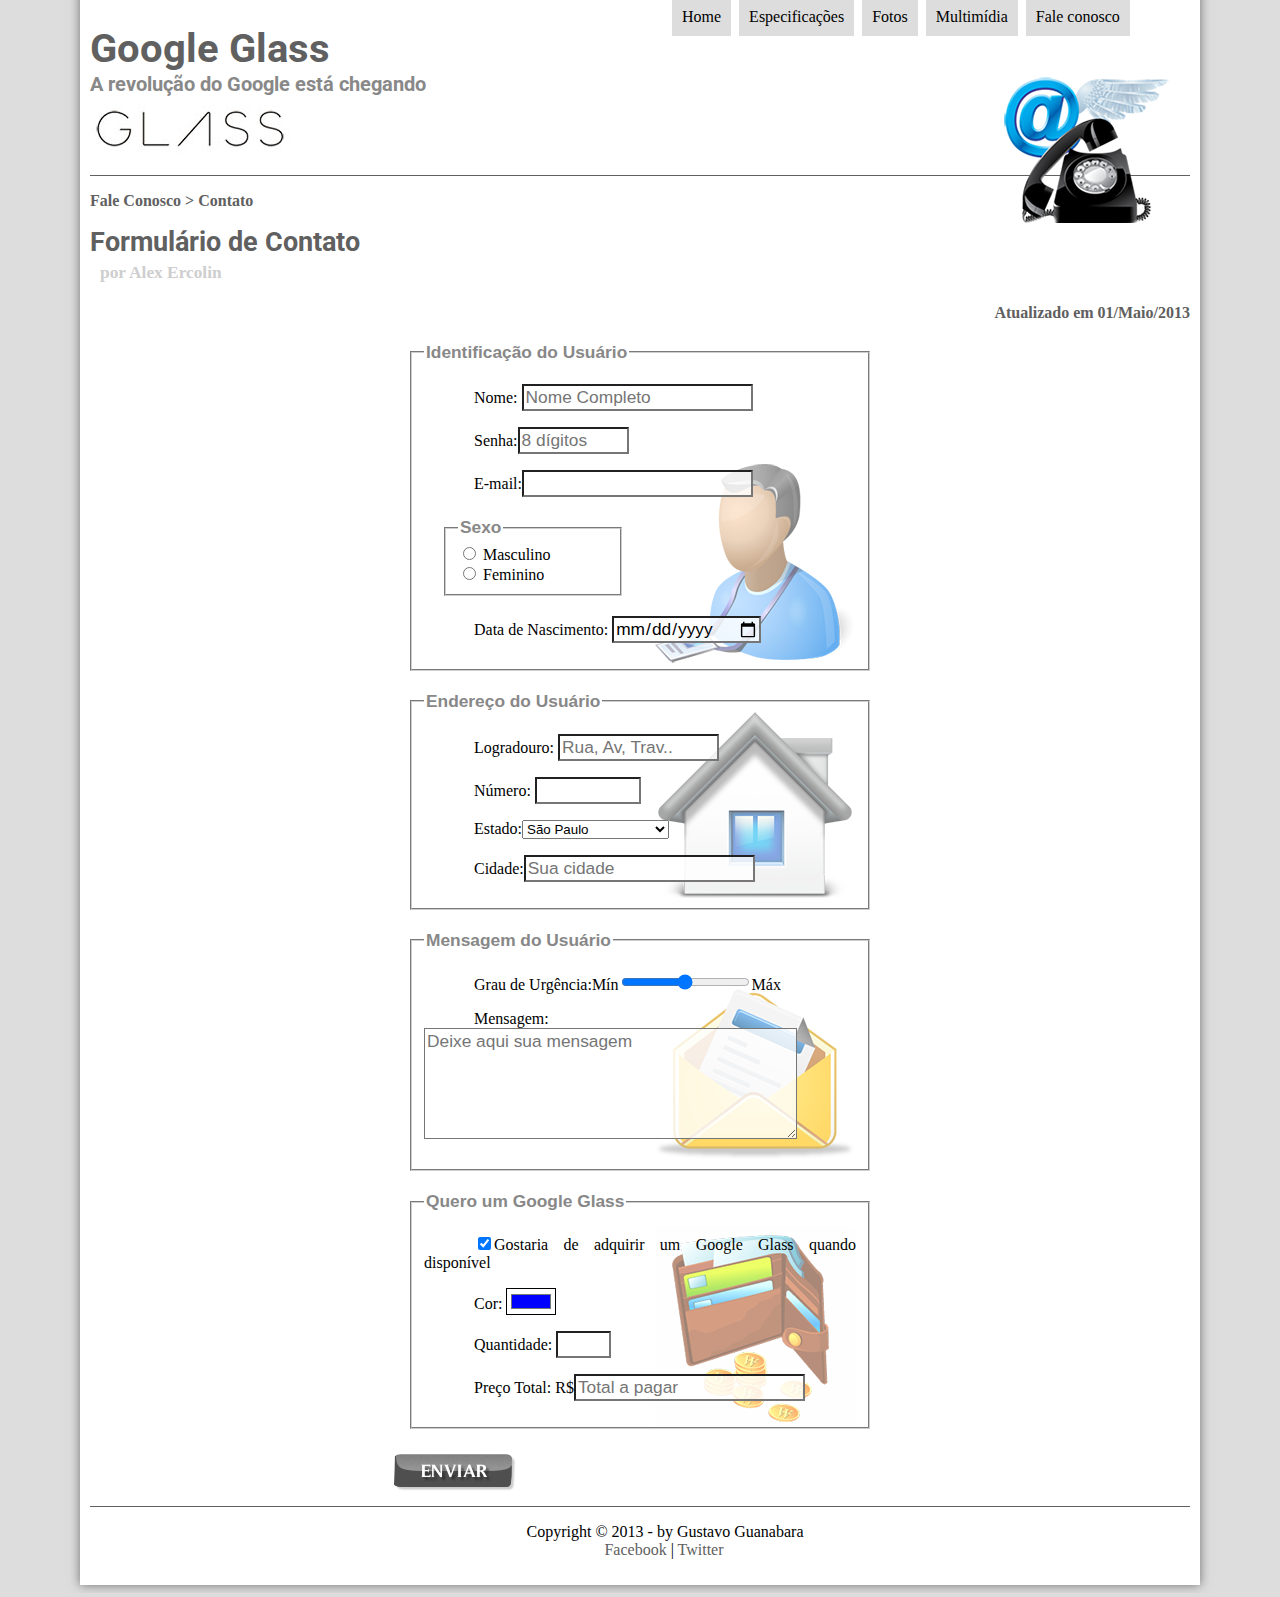
<file: fale-conosco.html>
<!DOCTYPE html>
<html lang ="pt-br">

<head>
    <meta charset="UTF-8"/> <!--UTF-8 é a base do português, aceita a acentuação e tudo mais.-->
    <title>Tudo sobre Google Glass</title>
    <!--Chama o arquivo estilo.css-->
    <link rel="stylesheet" href="_css/estilo.css">
    <link rel="stylesheet" href="_css/form.css">
    <script language="javascript" src= "_javascript/funcoes.js"></script>
    <script>
        function calc_total(){
            var qtd = parseInt(document.getElementById('cQtd').value);
            tot = qtd*1500;
            document.getElementById('cTot').value = tot;
        }
    </script>
     
</head>

<body>
<div id ="interface">


    <header id="cabecalho"> 
    <hgroup> <!--Agrupar-->
<h1>Google Glass</h1>
<h2>A revolução do Google está chegando</h2>
    </hgroup>

    <img id="icone" src ="_imagens/contato.png ">


<!--Lista de navegação, sempre fica entre nav, ol é ordered list e ul unordered list -->
<nav id="menu">
    
 <h1> Menu Principal</h1>
 <ul type="disc">
     <li onmouseover="mudaFoto('_imagens/home.png')" onmouseout="mudaFoto('_imagens/contato.png')"><a href="index.html">Home</a></li>  
     <li onmouseover="mudaFoto('_imagens/especificacoes.png')" onmouseout="mudaFoto('_imagens/contato.png')"><a href="specs.html">Especificações</a></li>
     <li onmouseover="mudaFoto('_imagens/fotos.png')" onmouseout="mudaFoto('_imagens/contato.png')"><a href="fotos.html">Fotos</a></li>
     <li onmouseover="mudaFoto('_imagens/multimidia.png')" onmouseout="mudaFoto('_imagens/contato.png')"><a href="multimidia.html">Multimídia</a></li>
     <li onmouseover="mudaFoto('_imagens/contato.png')" onmouseout="mudaFoto('_imagens/contato.png')"><a href="fale-conosco.html">Fale conosco</a></li>
 </ul>
</nav>

</header>

<section id="corpo-full">
    <article id="noticia-principal">
      <header id ="cabecalho-artigo">
       <hgroup>
           <h3>Fale Conosco > Contato</h3>
           <h1>Formulário de Contato</h1>
           <h2>por Alex Ercolin</h2>
           <h3 class="direita">Atualizado em 01/Maio/2013</h3>
       </hgroup>
    </header>

    <!--IMPORTANTÍSSIMO ESSA PARTE DE FORMULÁRIOS-->
    <!--O method GET é o mais rapido, porém o menos seguros, envia tudo o que você pesquisou para sua URL (Exemplo: Pesquisar algo no google),  method POST é o mais seguro porém um pouco mais lento, ele envia todas as infos como um pacote, mas no method POST ele não inclui criptografia-->

    <form method="post" id="fContato" action="mailto:alex_ercolin@hotmail.com" oninput="calc_total();">

 <fieldset id="usuario"><legend>Identificação do Usuário</legend>
    <p><label for="cNome">Nome:</label> <input type="text" name="tNome" id="cNome" size ="20" maxlength="30" placeholder="Nome Completo"></p>
    <p>Senha:<input type="password" name="tSenha" id="cSenha" size="8" maxlength="8" placeholder="8 dígitos"></p>
    <p>E-mail:<input type="email" name="tMail" id="Cmail" size="20" maxlength="40"></p>
    <fieldset id="sexo"><legend>Sexo</legend>
        <!--Tem que ter o mesmo name para selecionar um OU outro, se for igual, ele vai deixar selecionar os dois-->
     <input type="radio" name="tSexo" id="cMasc"/> <label for="cMasc">Masculino</label><br/>
     <!--O label faz você clicar no nome masculino ou feminino e acertar a bolinha, facilitando a seleção-->
     <input type="radio" name="tSexo" id="cFem"/> <label for ="cFem">Feminino</label> </fieldset>

    <p>Data de Nascimento: <input type="date" name="tNasc" id="cNasc"></p>
</fieldset>

<fieldset id="endereco"><legend>Endereço do Usuário</legend>
    <p>Logradouro: <input type="text" name="tRua" id="cRua" size="13" maxlenght="80" placeholder="Rua, Av, Trav.."> </p>
    <p>Número: <input type="number" name="tNum" id="cNum" min="0" max="999999"></p>
    <p><label for="cEst">Estado:</label><select name="tEst" id="cEst">
        <optgroup label="Região Sudeste">
        <option value="RJ">Rio de Janeiro</option>
        <option value="SP" selected>São Paulo</option>
        <option value="MG">Minas Gerais</option>
    </optgroup>
    <optgroup label="Região Sul">
        <option value="PR">Paraná</option>
        <option value="SC">Santa Catarina</option>
        <option value="RS">Rio Grande do Sul</option>
    </optgroup>
    </select></p>

    <p>Cidade:<input type="text" name="tCid" id="cCid" maxlenght="40" size="20" placeholder="Sua cidade" list="cidade"> </p>
    <datalist id="cidade">
     <option value="Rio de Janeiro"></option>
     <option value="Nova Iguaçu"></option>
     <option value="Niterói>"></option>
     <option value="Belford Roxo"></option>
    </datalist>
</fieldset>

<fieldset id="mensagem"><legend>Mensagem do Usuário</legend>
    <p>Grau de Urgência:Mín<input type="range" name="tUrg" id="cUrg" min="0" max="100" step="2" s/>Máx </p>
    <p>Mensagem:<textarea name="tMsh" id="cMsg" cols="35" rows="5" placeholder="Deixe aqui sua mensagem"></textarea></p>
</fieldset>

<fieldset id="pedido"><legend>Quero um Google Glass</legend>
    <p><input type="checkbox" name="tPed" id="cPed" checked><label for ="cPed">Gostaria de adquirir um Google Glass quando disponível</label>
    <p>Cor: <input type="color" name="tCor" id="cCor" value="#0000FF"></p>
    <p>Quantidade: <input type="number" name="tQtd" id="cQtd" min="0" max="5"></p>
    <p>Preço Total: R$<input type=" text" name="tTot" id="cTot" placeholder="Total a pagar" readonly> </p>
</fieldset>

<input type="image" name="tEnviar" src="_imagens/botao-enviar.png">

</form>

<footer id="rodape">
    <p>Copyright &copy; 2013 - by Gustavo Guanabara <br/>
    <a href="http://facebook.com" style="text-decoration: none" target="blank"> &nbsp &nbsp &nbsp &nbsp &nbsp &nbsp; Facebook</a> |
    <a href="http://twitter.com"  target="blank">Twitter</a></p>
    </footer>
    
    </div>
    </body>
    </html>
</file>
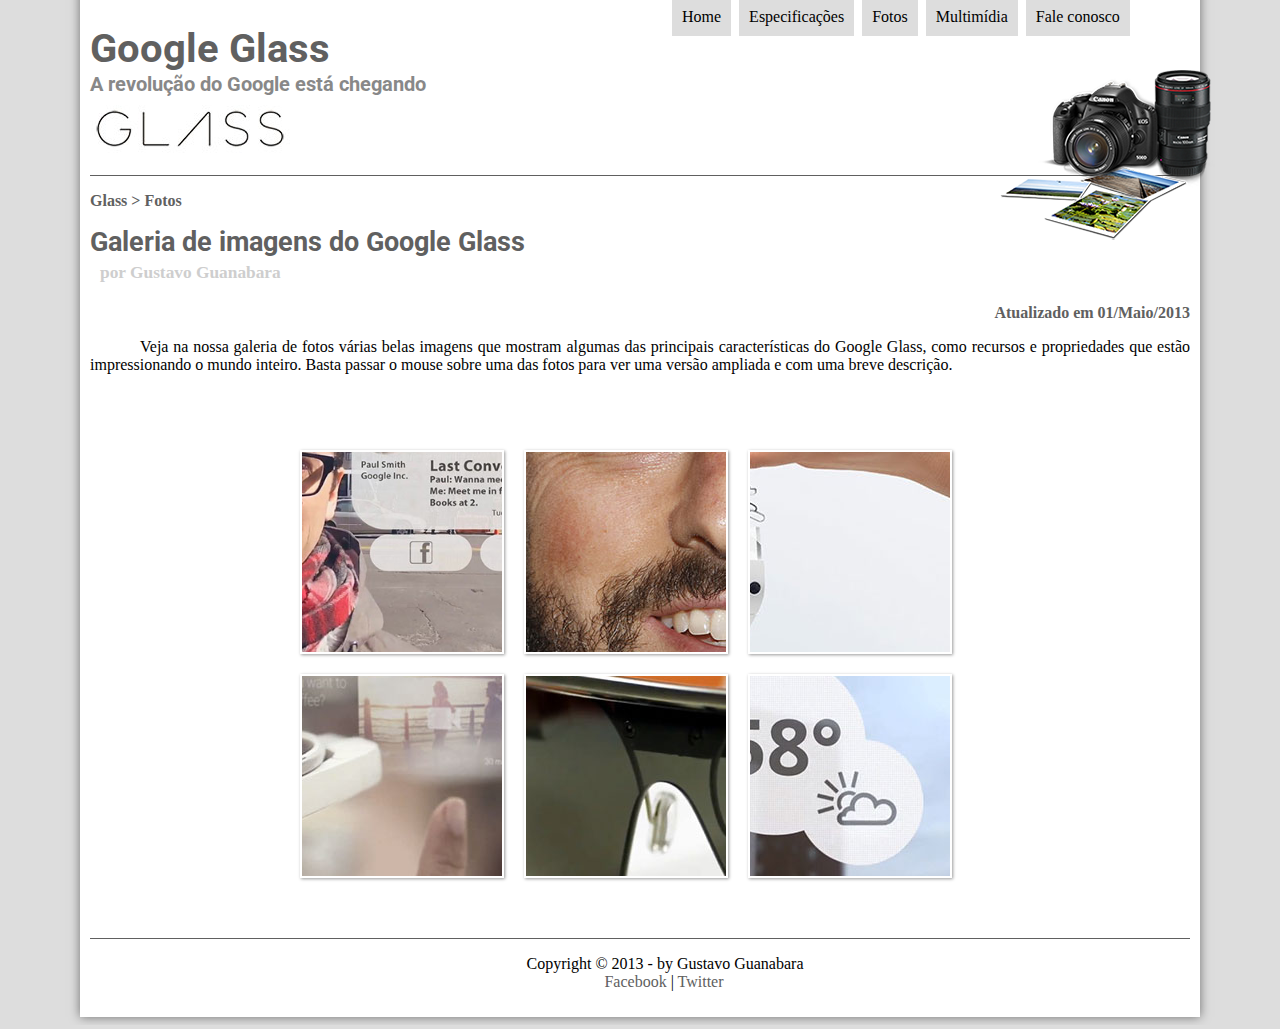
<file: fotos.html>
<!DOCTYPE html>
<html lang ="pt-br">

<head>
    <meta charset="UTF-8"/> <!--UTF-8 é a base do português, aceita a acentuação e tudo mais.-->
    <title>Tudo sobre Google Glass</title>
    <!--Chama o arquivo estilo.css-->
    <link rel="stylesheet" href="_css/estilo.css"/>
    <link rel="stylesheet" href="_css/fotos.css"/>


</head>
<script language="javascript" src= "_javascript/funcoes.js"></script>
<body>
<div id ="interface">


    <header id="cabecalho"> 
    <hgroup> <!--Agrupar-->
<h1>Google Glass</h1>
<h2>A revolução do Google está chegando</h2>
    </hgroup>

    <img id="icone" src ="_imagens/fotos.png  ">


<!--Lista de navegação, sempre fica entre nav, ol é ordered list e ul unordered list -->
<nav id="menu">
    
 <h1> Menu Principal</h1>
 <ul type="disc">
     <li onmouseover="mudaFoto('_imagens/home.png')" onmouseout="mudaFoto('_imagens/fotos.png')"><a href="index.html">Home</a></li>  
     <li onmouseover="mudaFoto('_imagens/especificacoes.png')" onmouseout="mudaFoto('_imagens/fotos.png')"><a href="specs.html">Especificações</a></li>
     <li onmouseover="mudaFoto('_imagens/fotos.png')" onmouseout="mudaFoto('_imagens/fotos.png')"><a href="fotos.html">Fotos</a></li>
     <li onmouseover="mudaFoto('_imagens/multimidia.png')" onmouseout="mudaFoto('_imagens/fotos.png')"><a href="multimidia.html">Multimídia</a></li>
     <li onmouseover="mudaFoto('_imagens/contato.png')" onmouseout="mudaFoto('_imagens/fotos.png')"><a href="fale-conosco.html">Fale conosco</a></li>
 </ul>
</nav>

</header>

<section id="corpo-full">
  <article id="noticia-principal">
      <header id="cabecalho-artigo">
          <hgroup>
             <h3> Glass > Fotos</h3>
             <h1>Galeria de imagens do Google Glass</h1>
             <h2>por Gustavo Guanabara</h2>
             <h3 class="direita"> Atualizado em 01/Maio/2013</h3>
          </hgroup>
      </header>
 

<p>Veja na nossa galeria de fotos várias belas imagens que mostram algumas das principais características do Google Glass, como recursos e propriedades que estão impressionando o mundo inteiro. Basta passar o mouse sobre uma das fotos para ver uma versão ampliada e com uma breve descrição.</p>

<ul id="album-foto">
   <li id="foto01"><span>Agenda e lembretes</span></li>
   <li id="foto02"><span>Sergey Brin usando o Glass</span></li>
   <li id="foto03"><span>Leve e compacto</span></li>
   <li id="foto04"><span>Sensação de uma tela de 50"</span></li>
   <li id="foto05"><span>Vários tipos de lente</span></li>
   <li id="foto06"><span>Informações importantes</span></li>
</ul>
   </article>
</section>
<footer id="rodape">
    <p>Copyright &copy; 2013 - by Gustavo Guanabara <br/>
    <a href="http://facebook.com" style="text-decoration: none" target="blank"> &nbsp &nbsp &nbsp &nbsp &nbsp &nbsp; Facebook</a> |
    <a href="http://twitter.com"  target="blank">Twitter</a></p>
    </footer>
    
    </div>
    </body>
    </html>
</file>
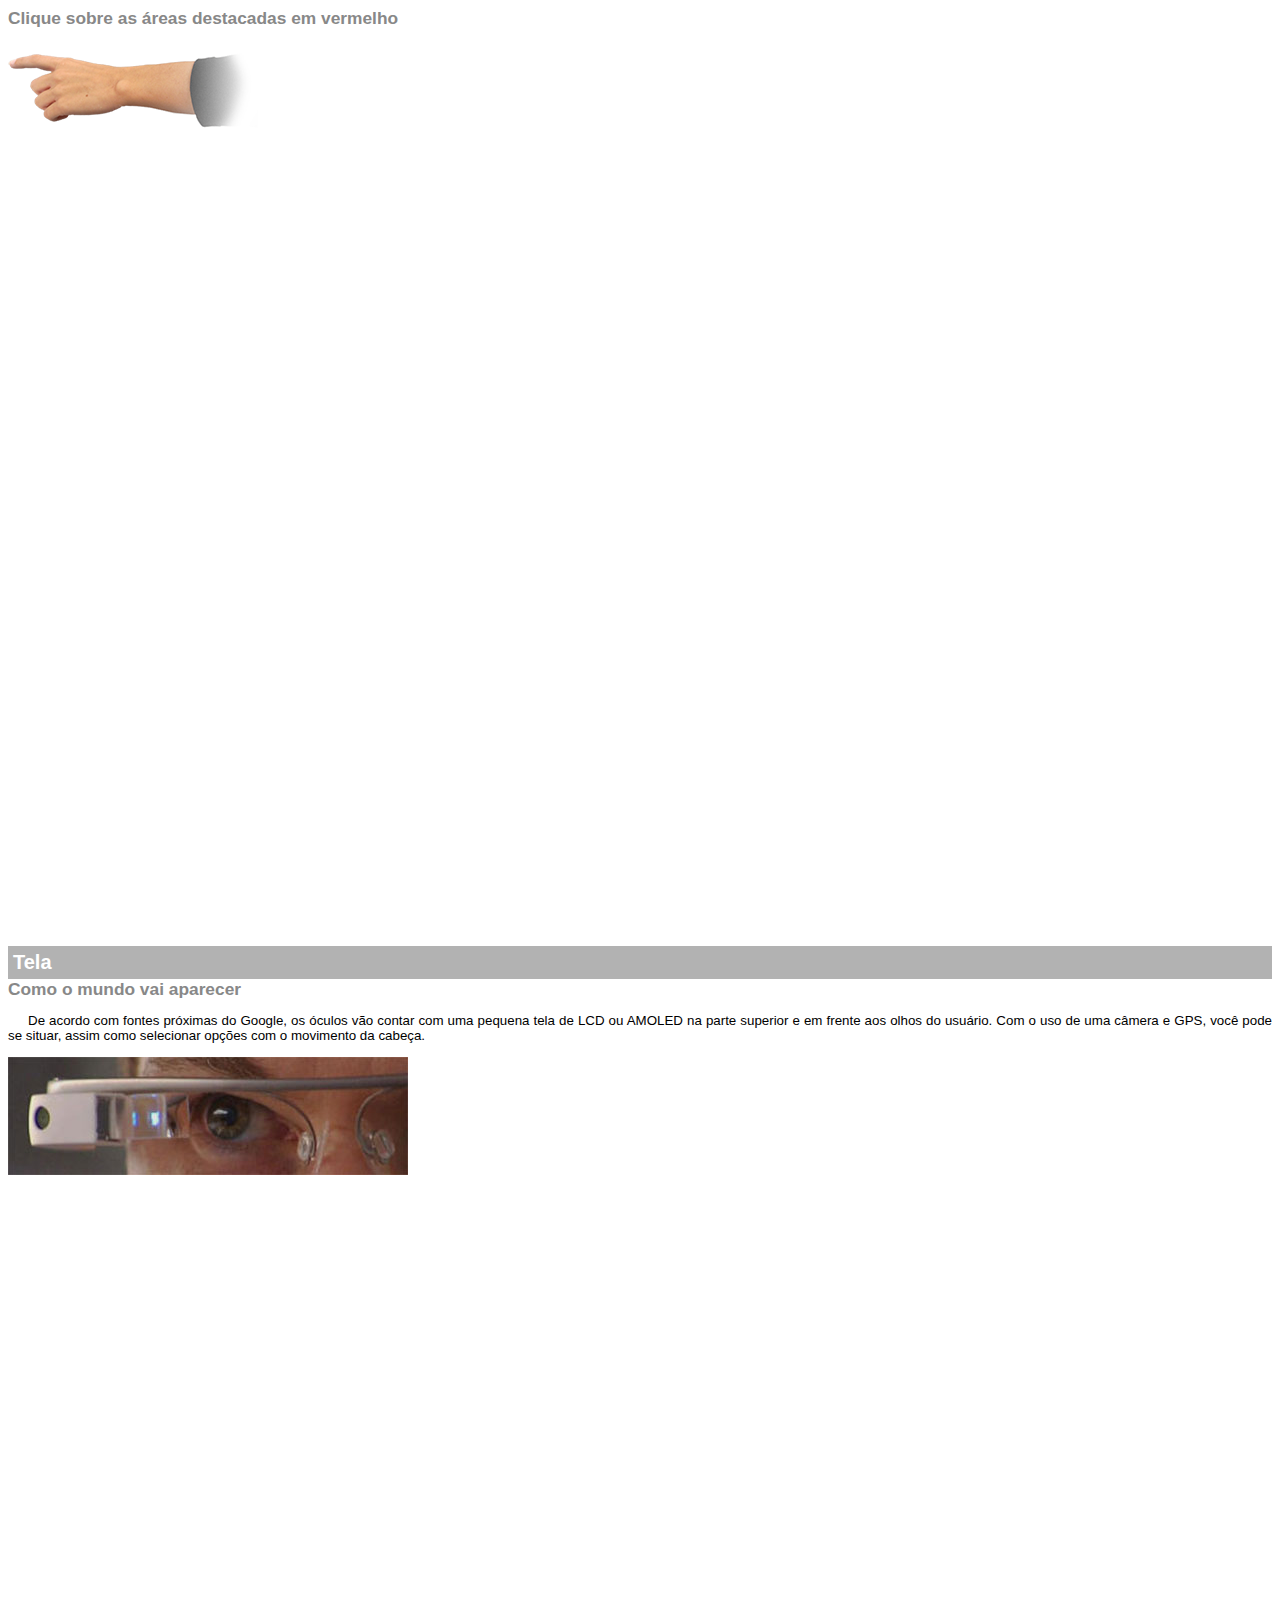
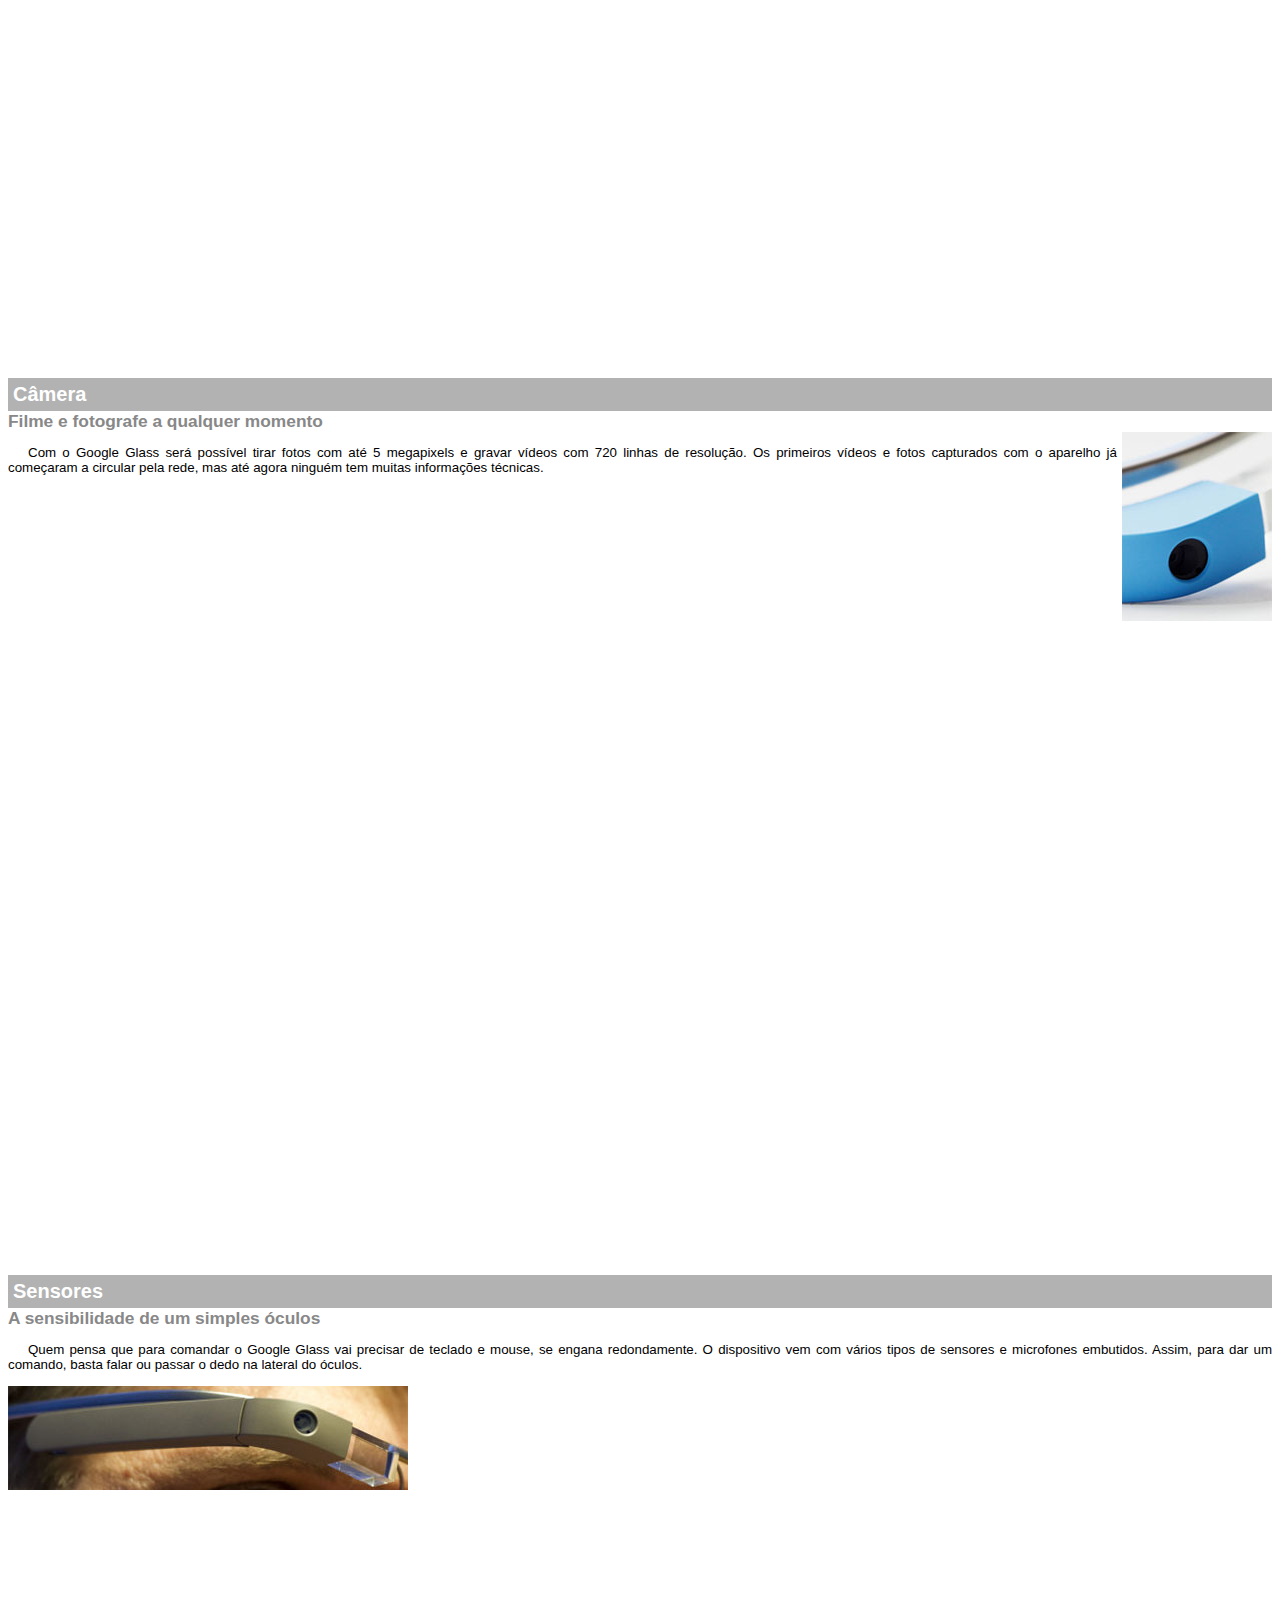
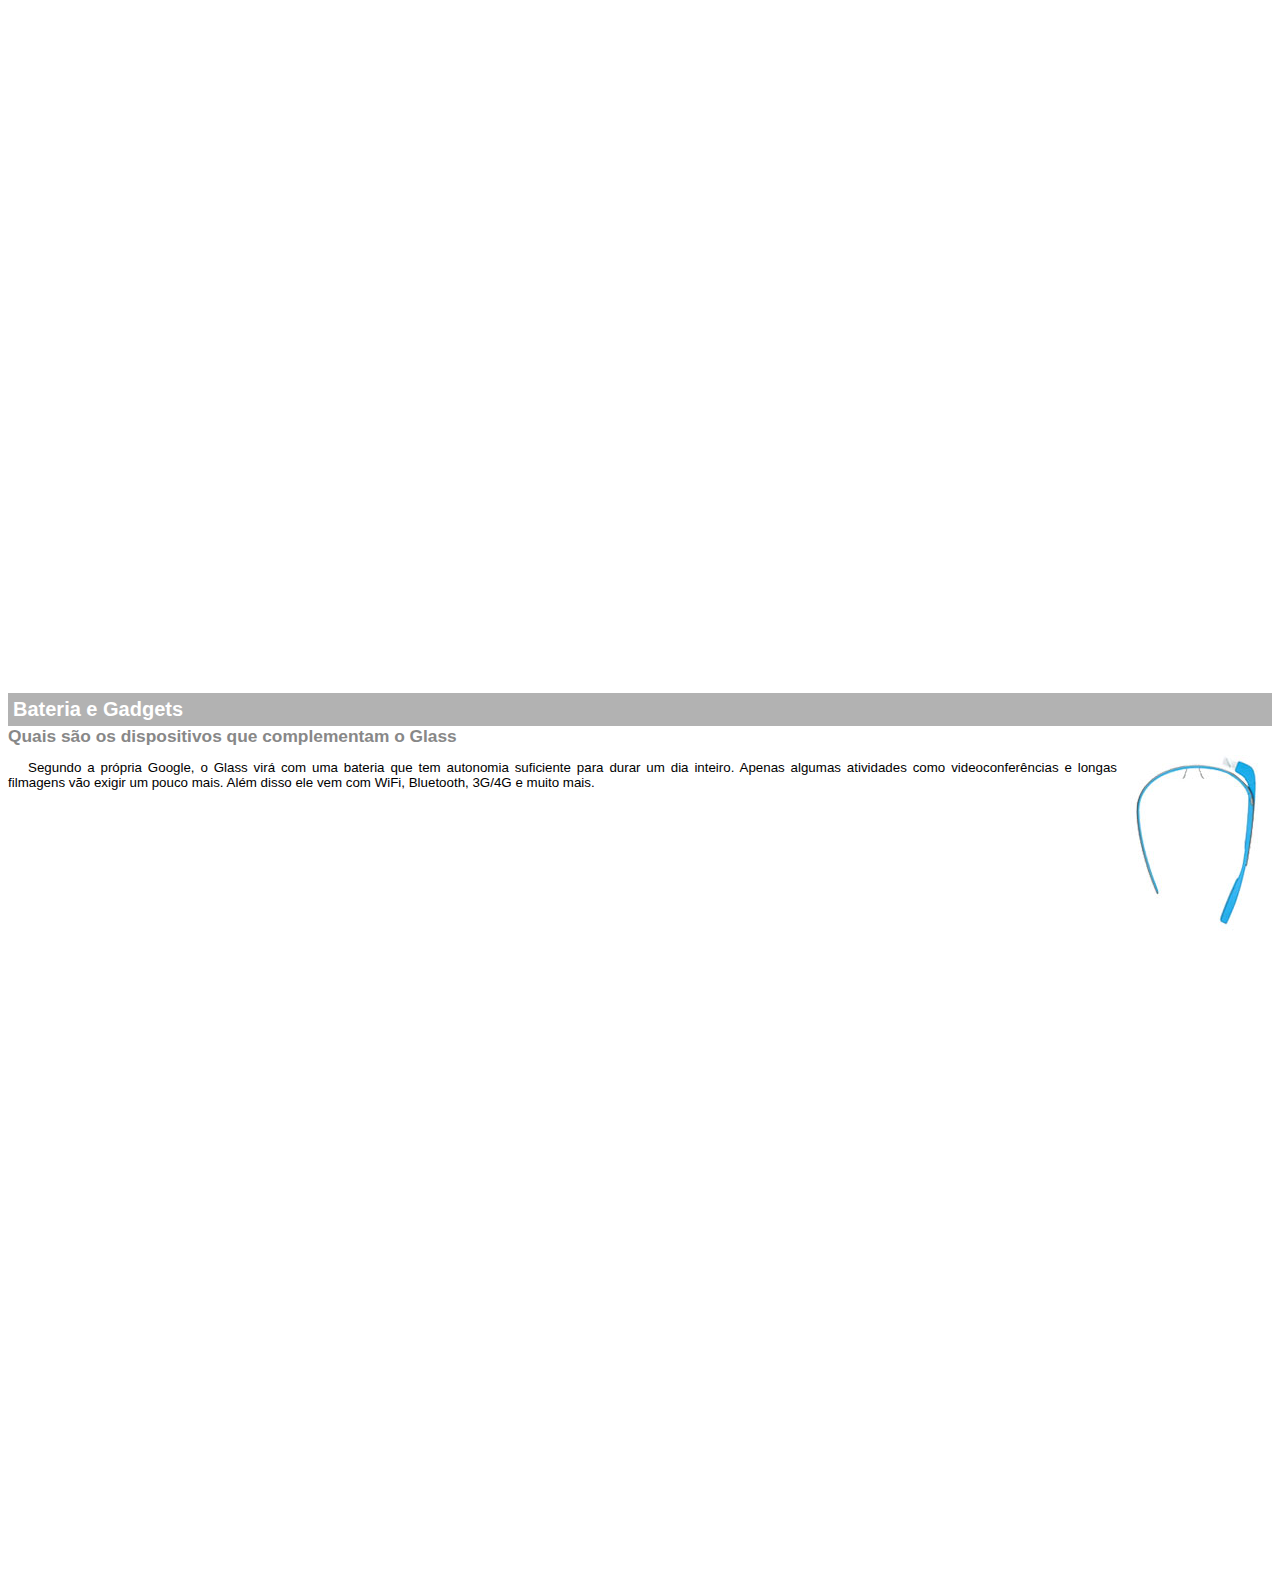
<file: google-glass.html>
<!DOCTYPE html>
<html>
<head>
    <meta chartse="UTF-8"/>
    <title>Informações sobre Google Glass</title>
    <!--Overflow hidden é utilizado para esconder a barra de rolagen dentro do iframe.-->
    <style>
        
       body{
           font-family: Arial;
           font-size: 10pt;
           overflow: hidden;
             }
       p{
           text-align: justify;
           text-indent: 20px;
       }
       article h1{
           font-size: 15pt;
           color:#ffffff;
           background-color: rgba(0,0,0,.3);
           padding: 5px;
           margin: 0px;
         }
        article h2{
           font-size: 13pt;
           color:#888888;
           margin:0pt;

        }
        article{
            margin-bottom: 800px;
        }

        img.img-dir{
            display:block;
            float:right;
            margin-left: 5px;
        }

    </style>
</head>

<body>

<article id="topo">
    <header>
        <h2>Clique sobre as áreas destacadas em vermelho</h2>
    </header>
<img src="_imagens/mao.png" alt ="Mão apontando para esquerda">
</article>


<article id="tela">
    <header>
        <h1>Tela</h1>
        <h2>Como o mundo vai aparecer</h2>
</header>
<p>De acordo com fontes próximas do Google, os óculos vão contar com uma pequena tela de LCD ou AMOLED na parte superior e em frente aos olhos do usuário. Com o uso de uma câmera e GPS, você pode se situar, assim como selecionar opções com o movimento da cabeça.</p>
<img src="_imagens/det-tela.jpg" alt="Tela do Google Glass">
</article>

<article id="camera">
    <header>
      <h1>Câmera</h1>  
      <h2>Filme e fotografe a qualquer momento</h2> 
</header>
<img src="_imagens/det-camera.jpg" class="img-dir" alt="Câmera do Google Glass">
<p>Com o Google Glass será possível tirar fotos com até 5 megapixels e gravar vídeos com 720 linhas de resolução. Os primeiros vídeos e fotos capturados com o aparelho já começaram a circular pela rede, mas até agora ninguém tem muitas informações técnicas.</p>
</article>

<article id="sensores">
    <header>
       <h1>Sensores</h1>
       <h2>A sensibilidade de um simples óculos</h2>
</header>
<p>Quem pensa que para comandar o Google Glass vai precisar de teclado e mouse, se engana redondamente. O dispositivo vem com vários tipos de sensores e microfones embutidos. Assim, para dar um comando, basta falar ou passar o dedo na lateral do óculos.</p>
<img src="_imagens/det-touch.jpg" alt ="Sensores do Google Glass">
</article>

<article id="gadgets">
    <header>
     <h1>Bateria e Gadgets</h1>
     <h2>Quais são os dispositivos que complementam o Glass</h2>
</header>
<img src="_imagens/det-bateria.jpg" class="img-dir" alt="Baterias de Gadgets do Google">
<p>Segundo a própria Google, o Glass virá com uma bateria que tem autonomia suficiente para durar um dia inteiro. Apenas algumas atividades como videoconferências e longas filmagens vão exigir um pouco mais. Além disso ele vem com WiFi, Bluetooth, 3G/4G e muito mais.</p>
</article>

</body>
</html>
</file>
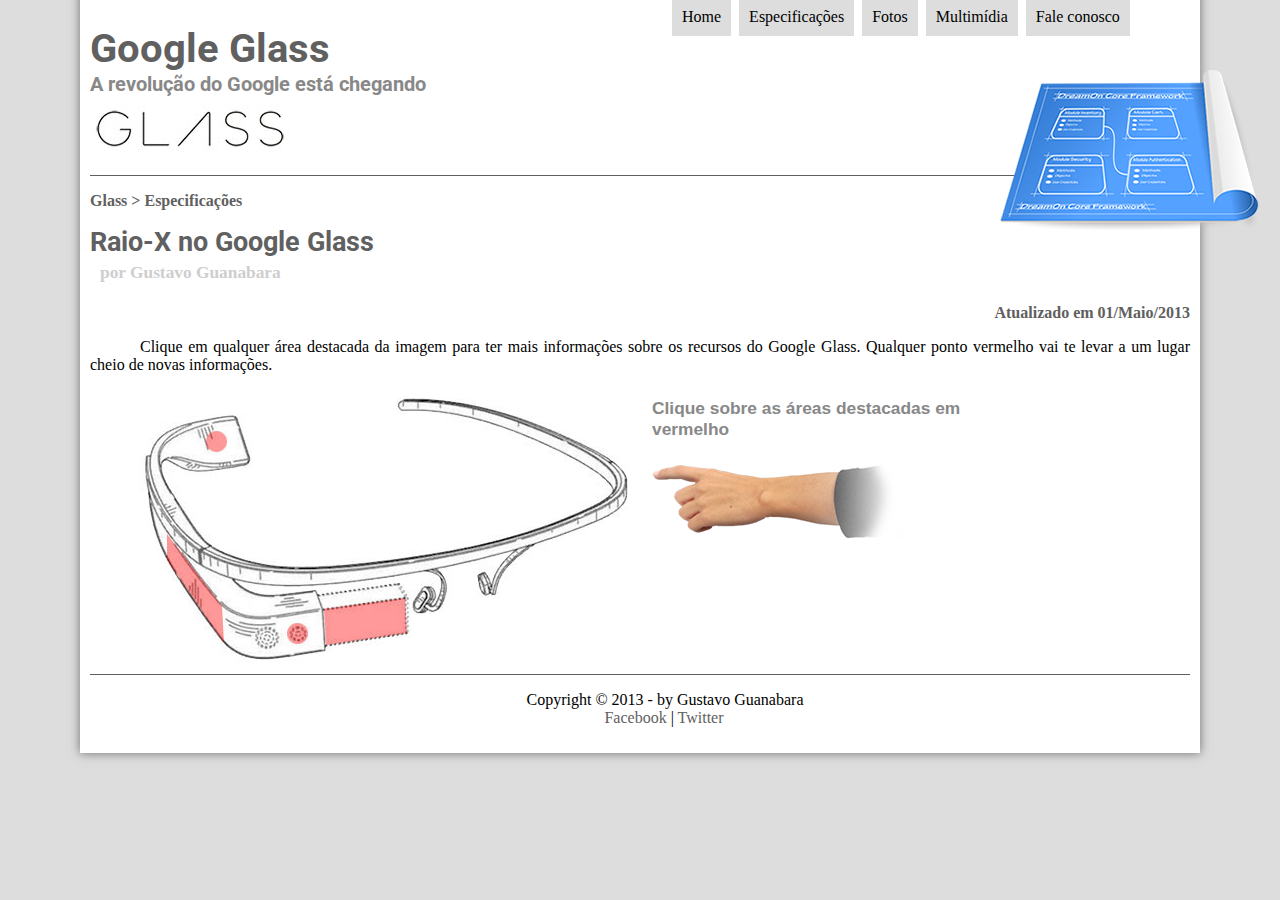
<file: specs.html>
<!DOCTYPE html>
<html lang ="pt-br">

<head>
    <meta charset="UTF-8"/> <!--UTF-8 é a base do português, aceita a acentuação e tudo mais.-->
    <title>Tudo sobre Google Glass</title>
    <!--Chama o arquivo estilo.css-->
    <link rel="stylesheet" href="_css/estilo.css">
    <link rel="stylesheet" href="_css/specs.css">

    
</head>
<script language="javascript" src= "_javascript/funcoes.js"></script>
<body>
<div id ="interface">


    <header id="cabecalho"> 
    <hgroup> <!--Agrupar-->
<h1>Google Glass</h1>
<h2>A revolução do Google está chegando</h2>
    </hgroup>

    <img id="icone" src ="_imagens/especificacoes.png ">


<!--Lista de navegação, sempre fica entre nav, ol é ordered list e ul unordered list -->
<nav id="menu">
    
 <h1> Menu Principal</h1>
 <ul type="disc">
     <li onmouseover="mudaFoto('_imagens/home.png')" onmouseout="mudaFoto('_imagens/especificacoes.png')"><a href="index.html">Home</a></li>  
     <li onmouseover="mudaFoto('_imagens/especificacoes.png')" onmouseout="mudaFoto('_imagens/especificacoes.png')"><a href="specs.html">Especificações</a></li>
     <li onmouseover="mudaFoto('_imagens/fotos.png')" onmouseout="mudaFoto('_imagens/especificacoes.png')"><a href="fotos.html">Fotos</a></li>
     <li onmouseover="mudaFoto('_imagens/multimidia.png')" onmouseout="mudaFoto('_imagens/especificacoes.png')"><a href="multimidia.html">Multimídia</a></li>
     <li onmouseover="mudaFoto('_imagens/contato.png')" onmouseout="mudaFoto('_imagens/especificacoes.png')"><a href="fale-conosco.html">Fale conosco</a></li>
 </ul>
</nav>

</header>

<section id="corpo-full">
<article id="noticia-principal">
<header id ="cabecalho-artigo">
<hgroup>
<h3>Glass > Especificações</h3>
<h1>Raio-X no Google Glass</h1>
<h2>por Gustavo Guanabara</h2>
<h3 class="direita">Atualizado em 01/Maio/2013</h3>
</hgroup>
</header>


<p>Clique em qualquer área destacada da imagem para ter mais informações sobre os recursos do Google Glass. Qualquer ponto vermelho vai te levar a um lugar cheio de novas informações.</p>

</article>
</section>


<!--Foi criado o map e em seguida o area para criar a possibilidade de clicar na imagens que está em spec e abrir outras telas no iframe, o número que está dentro do cords é as coordenadas em px da imagem, para isso é necessário abrir um editor de foto e ver as coordenadas em x e y, com isso você define onde será a área clicável da tela, e todas as chamadas e nomeações tem que ser feitas.-->
<section id ="conteudo">
    <img src ="_imagens/glass-esquema-marcado.jpg" usemap="#meumapa"/>
    <map name="meumapa">
        <area shape="rect" coords="179,208,271,256" href="google-glass.html#tela" target="janela"/>
        <area shape="circle" coords="157,244,11" href="google-glass.html#camera" target="janela"/>
        <area shape="circle" coords="76,51,11" href="google-glass.html#gadgets" target="janela"/>
        <area shape="poly" coords="30,146,82,216,84,256,25,163" href="google-glass.html#sensores" target ="janela"/>
    </map>
    <iframe src="google-glass.html" name ="janela" id ="frame-spec"></iframe>
</section>

</article>
</section>
<footer id="rodape">
    <p>Copyright &copy; 2013 - by Gustavo Guanabara <br/>
    <a href="http://facebook.com" style="text-decoration: none" target="blank"> &nbsp &nbsp &nbsp &nbsp &nbsp &nbsp; Facebook</a> |
    <a href="http://twitter.com"  target="blank">Twitter</a></p>
    </footer>
    
    </div>
    </body>
    </html>
</file>
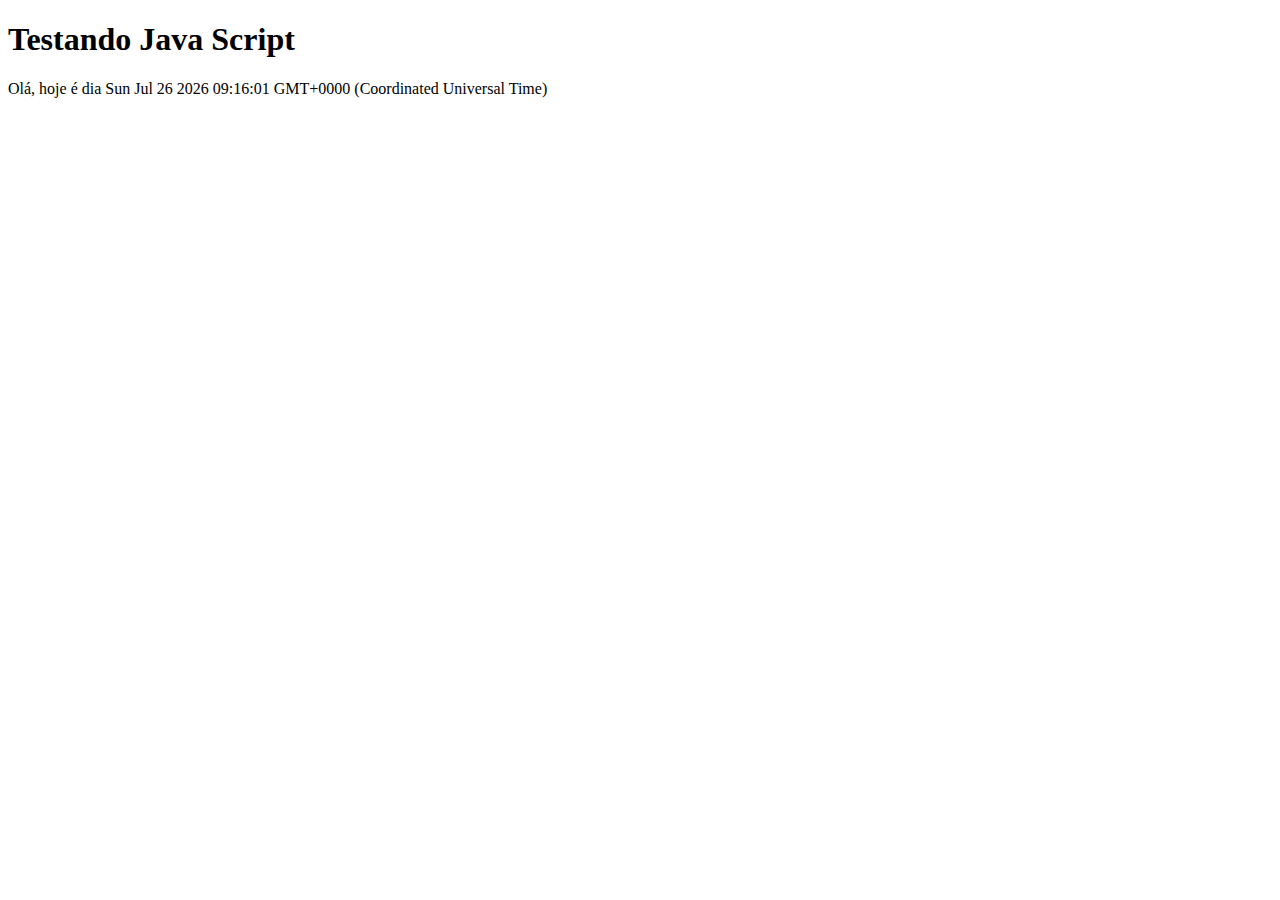
<file: teste.html>
<!DOCTYPE html>
<html lang="pt-br">
<head>
  <title>Teste JavaScript</title>
  <meta charset="utf-8"/>
</head>
<body>
  <h1>Testando Java Script</h1>
<!--Documento em JavaScript é sempre entre <script>, posso ter varias quantas eu quiser-->
  <script>
     document.write("Olá, hoje é dia " + Date());
  </script>
</body>
</html>
</file>
<file: _css/estilo.css>
@charset "UTF8";
@import url('https://fonts.googleapis.com/css2?family=Roboto&display=swap');

/*Utilizar o google fonts, para buscar fontes alternativas -> cria o import, front face e só, pega o font family do próprio google fonts.*/
@font-face{
  font-family: 'FonteLogo';
  src:url('../_fonts/bubblegum-sans-regular.otf')
}

body
 {
    font-family:Georgia, 'Times New Roman', Times, serif;
    background-color: #dddddd;
    color :rgba(0,0,0,1);
}

/* Margin, a ordem é top,rigth, down, left // Funciona para o padding também*/
/*Padding é margem do objetvo e margin a margem do site */
div#interface {
    width: 1100px;
    background-color: #ffffff;
    margin: -20px auto  0px auto;
    box-shadow: 0px 0px 10px rgba(0,0,0,.5);
    padding: 10px;
}


p{
   text-align: justify ;
   text-indent: 50px; 
}

a{
    color:#606060;
    text-decoration: none;
}

a:hover{
    text-decoration: underline;
}

header#cabecalho img#icone    {
position: absolute;
left: 1000px;
top: 70px;  
  }

header#cabecalho {
/*Foi usado o ../ no background para voltar uma pasta, pois o arquivo estilo está dentro da pasta css, então eu tenho que voltar uma pasta para aí sim, entrar na pasta de imagens.*/

 border-bottom: 1px #606060 solid;
 height: 150px;
 background: url("../_imagens/glass-logo-peq.jpg") no-repeat 0px 80px;
   }

header#cabecalho h1{
  font-family: 'Roboto', sans-serif;
  font-size: 30pt;
  color: #606060;
  text-shadow: 1px 1px 1 px rgba(0,0,0,.6);
  padding:0px;
  margin-bottom:0px;

}

header#cabecalho h2{
font-family: 'Roboto', sans-serif;
  color:#888888;
  font-size:15pt;
  padding:0px;
  margin-top: 0px;

}
/*Formatação de imagens com legendas*/

figure.foto-legenda
{
 position:relative;
 border: 8px solid white;
 box-shadow: 1px 1px 4px black;
 
}

/*Deixa a borda da imagem certinho, mexe no tamanho da imagem*/
figure.foto-legenda img
{
    width: 100%;
    height: 100%;
}

figure.foto-legenda figcaption{
    opacity: 0;
    position:absolute;
    top: 1px;
    background-color: rgba(0,0,0,.4);
    color: white;
    width: 100%;
    height: 100%;
    padding: 10px;
    box-sizing: border-box;
    transition: opacity 1s;
}

figure.foto-legenda:hover figcaption{
    opacity: 1;
}

/*Formatação do menu*/

nav#menu{
    display:block;
}
nav#menu ul {
    list-style:none;
    text-transform: unset;
    position: absolute;
    top: -20px;
    left:630px ;
}

/*Transition serve para dar um efeito na hora que passar o mouse */
nav#menu li{
     display:inline-block;
     padding: 10px;
     margin: 2px;
     background-color:#dddddd;
     transition: background-color 1s;

}

/*Lembrando que o hover é para criar o efeito de quando passa o mouse*/
nav#menu li:hover {
    background-color: #606060;
}

nav#menu h1{
    display:none;
}

nav#menu a {
     color: #000000;
    text-decoration: none;
}

nav#menu a:hover {
    color: #ffffff;
}

section#corpo{
    display: block;
    width: 600px;
    float: left;
    border-right: 1px solid #606060;
    padding-right: 20px;
}

article#noticia-principal h2{
font-size: 13pt;
color: #353535;
background-color:#dddddd;
padding: 5px 0px 5px 10px;
margin: 10px 0px 10px 0px;

}

header#cabecalho-artigo h1{
font-family: 'Roboto', sans-serif;
font-size: 20pt;
color:#606060;
margin-bottom:0px;
margin-top: 0px;

}

/*Esse ponto direita é um genérico só para o colocar o texto ''Atualizado em'' para a direita, sem puxar todos os outros h3 juntos*/
.direita{
    text-align: right;
}

header#cabecalho-artigo h2{
    font-size: 13pt;
    color: #cecece;
    background-color: #ffffff;
    margin: 0px;
}

header#cabecalho-artigo h3{
   font-size: 12pt;
   color: #606060;

}

table#tabelaspec {
    border: 1px solid #606060;
    border-spacing:0px;
    margin-left:auto;
    margin-right: auto;

}

table#tabelaspec td{
    border: 1px solid #606060;
    padding:10px;
    text-align: center;
    vertical-align: middle;

}

table#tabelaspec td.ce{
   color: #000000;
    background-color: #ffffff;
    
}

table#tabelaspec td.cd{
    color: #000000;
    background-color: #ffffff;
}

table#tabelaspec caption{
color: #4d4b4b;
font-size: 13pt;
font-weight: bolder;
}

/*Usa o span só para formatar o março/2013, ai você consegue brincar com ele*/
table#tabelaspec caption span{
    display: block;
    float:right;
    color: #000000;
    font-size:8pt;
    margin-top: 10px;

}


aside#lateral {
    display: block;
    width: 450px;
    float: right;
    background-color:#dddddd;
    padding: 10px;
    margin-top: 10px;
    box-shadow: 2px 2px 2px rgba(0,0,0,.6);

}

aside#lateral h1{
 font-family: 'Roboto', sans-serif;
font-size: 20pt;
color: #606060;
margin-top: 5px;

}

aside#lateral h2{
    background-color:#606060 ;
    font-size: 13pt;
    color: #ffffff;
    padding: 5px;
}


footer#rodape {
    border-top: 1px solid #606060;
    clear: both;
   
}

footer#rodape p{
    text-align:center;
    text-decoration:none
    }
</file>
<file: _css/form.css>
@charset "UTF-8";

form{
    width:500px;
    margin: auto;
}

input, textarea{
    font-family: sans-serif;
    font-weight: normal;
    font-size: 13pt;
    background-color:  rgba(255,255,255,.8);
}

input:hover,textarea:hover{
    background-color:#dddddd ;
}

legend{
    color: #888888;
    font-weight: bold;
    font-size: 13pt;
    font-family: sans-serif;
}

fieldset{
    border-color: #cecece;
    margin: 20px;

}

fieldset#sexo {
    width: 150px;
}

fieldset#usuario{
 background: url("../_imagens/icone-contato.png") no-repeat 95% 95%;
}

fieldset#endereco{
    background: url("../_imagens/icone-endereco.png") no-repeat 95% 95%;
   }

   fieldset#mensagem{
    background: url("../_imagens/icone-mensagem.png") no-repeat 95% 95%;
   }

   fieldset#pedido{
    background: url("../_imagens/icone-pagamento.png") no-repeat 95% 95%;
   }
</file>
<file: _css/fotos.css>
@charset "UTF-8";

ul#album-foto {
    width: 700px;
    margin: 0 auto;
    padding: 50px;
    overflow: hidden;
    list-style: none;
}

ul#album-foto li{

    float: left;
    width:200px;
    height:200px;
    margin: 10px;
    border: 2px solid rgb(255, 255, 255);
    background-color: #ffffff;
    box-shadow: 1px 1px 3px rgba(0,0,0,.4);
    transition: all 0.4s ease-in;
}

ul#album-foto li span{
    opacity: 0;
    color: #ffffff;
    text-shadow: 1px 1px 1px #000000;
    background-color: rgba(0,0,0,.3);
    font-size:9pt;
    line-height: 370px;
    padding:5px;
}


/*O transform cria o zoom para quando você passar o mouse sobre a imagem*/
ul#album-foto li:hover{
 transform: scale(1.5);
 }

ul#album-foto li:hover span {
    opacity: 1;
}

/*A junção do transform + o rover com background position e size, é a junção para que passe o mouse e a imagem aumente (transform), porém apareceça a imagem inteira (position +size)*/

/*O background position faz aparecer a parte que você quer que apareça da imagen, ex: 50% 50% irá mostra o meio da imagem*/
ul#album-foto li#foto01{
    background: url('../_imagens/galeria-01.jpg') no-repeat;
    background-position: 50% 50%;
    background-size: 400px 400px;
    background-color: #ffffff;
}

/*no momento que passa o mouse em cima da foto, ela diminui e aparece por inteiro*/
ul#album-foto li#foto01:hover{
    background-position: 0px 0px;
    background-size: 200px 200px;
}

ul#album-foto li#foto02{
    background: url('../_imagens/galeria-02.jpg') no-repeat;
    background-position: 50% 50%;
    background-size: 400 px 400px;
    background-color: #ffffff;
}

ul#album-foto li#foto02:hover{
    background-position: 0px 0px;
    background-size: 200px 200px;
}

ul#album-foto li#foto03{
    background: url('../_imagens/galeria-03.jpg') no-repeat;
    background-position: 50% 50%;
    background-size: 400 px 400px;
    background-color: #ffffff;
}

ul#album-foto li#foto03:hover{
    background-position: 0px 0px;
    background-size: 200px 200px;
}

ul#album-foto li#foto04{
    background: url('../_imagens/galeria-04.jpg') no-repeat;
    background-position: 50% 50%;
    background-size: 400 px 400px;
    background-color: #ffffff;
}

ul#album-foto li#foto04:hover{
    background-position: 0px 0px;
    background-size: 200px 200px;
}

ul#album-foto li#foto05{
    background: url('../_imagens/galeria-05.jpg') no-repeat;
    background-position: 50% 50%;
    background-size: 400 px 400px;
    background-color: #ffffff;
}

ul#album-foto li#foto05:hover{
    background-position: 0px 0px;
    background-size: 200px 200px;
}

ul#album-foto li#foto06{
    background: url('../_imagens/galeria-06.jpg') no-repeat;
    background-position: 50% 50%;
    background-size: 400 px 400px;
    background-color: #ffffff;
}

ul#album-foto li#foto06:hover{
    background-position: 0px 0px;
    background-size: 200px 200px;
}
</file>
<file: _css/specs.css>
@charset "UTF-8";

section#conteudo {
width: 1000px;
margin: auto;

}
iframe#frame-spec {
  width: 400px;
  height: 280px;
  border: none;
  overflow: hidden;
  
    }

    /*Tira a borda feia quando você clica na imagem da especificações para abrir outra aba*/
  area {
    outline: 0;
  }
</file>
